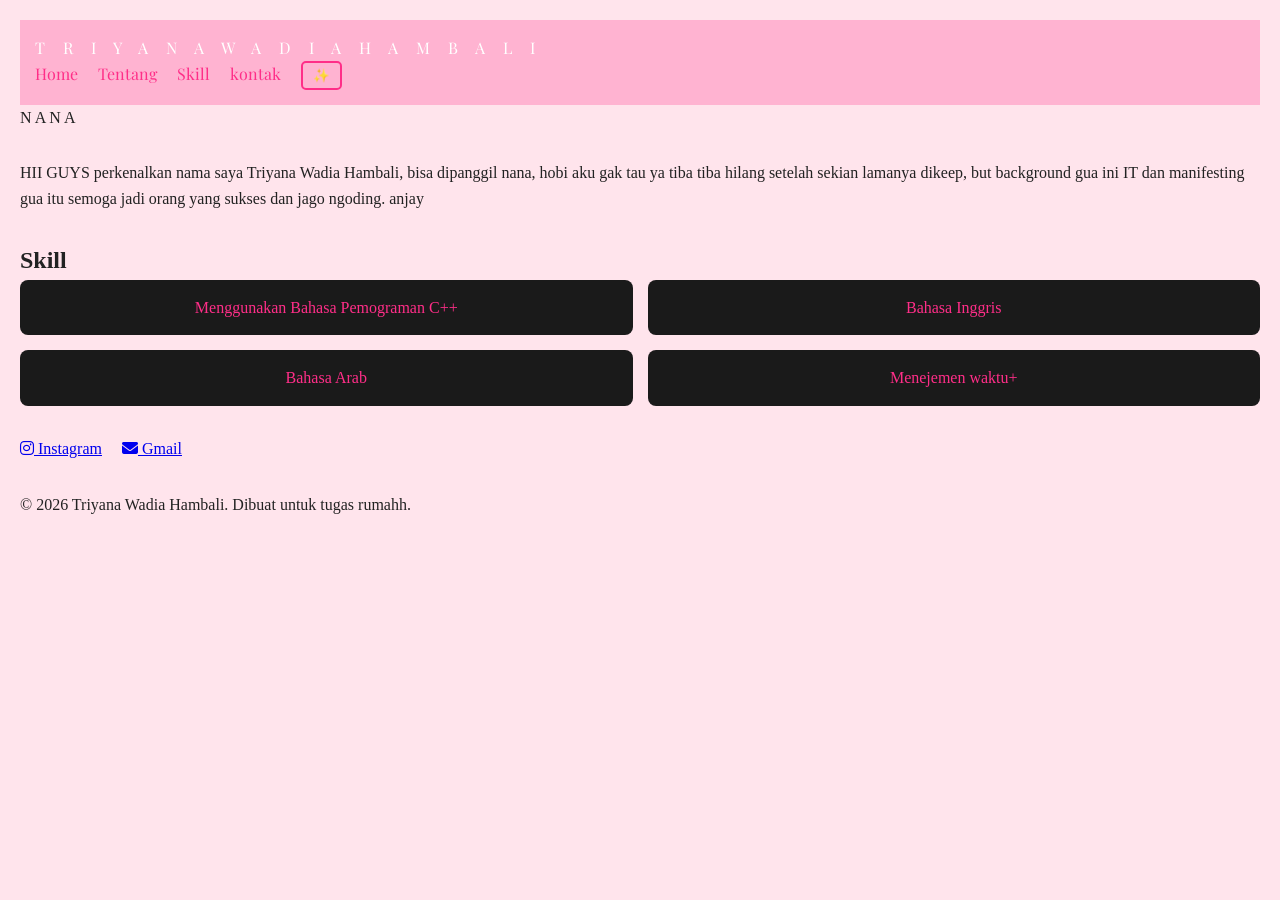
<file: index.html>
<!DOCTYPE html>
<html>
    <head>
        <title>Perkenalan Diri - Triyana</title>
        <link href="https://fonts.googleapis.com/css2?family=Playfair+Display:wght@700&display=swap" rel="stylesheet">
        <link rel="stylesheet" href="style.css">
        <link rel="stylesheet" href="https://cdnjs.cloudflare.com/ajax/libs/font-awesome/6.5.1/css/all.min.css">
        <meta name="viewport" content="width=device-width, initial-scale=1.0">
    </head>
    <body>
        <header>T R I Y A N A   W A D I A   H A M B A L I
        <nav>
            <a href="#Hero">Home</a>
            <a href="#Tentang">Tentang</a>
            <a href="#Skill">Skill</a>
            <a href="#Kontak">kontak</a>
            <button id="toggle-dark">✨</button>
        </nav>
        </header>

        <main>
            <section id = "Hero">N A N A </section>
            <section id = "Tentang">
                <p>HII GUYS perkenalkan nama saya Triyana Wadia Hambali, bisa dipanggil nana, hobi aku gak tau ya tiba tiba hilang setelah sekian lamanya dikeep, but background gua ini IT dan manifesting gua itu semoga jadi orang yang sukses dan jago ngoding. anjay</p></section>
            <section id = "Skill">
                <h2>Skill</h2>
                <div class="skill-grid">
                    <div class="skill-item">Menggunakan Bahasa Pemograman C++</div>
                    <div class="skill-item">Bahasa Inggris</div>
                    <div class="skill-item">Bahasa Arab</div>
                    <div class="skill-item">Menejemen waktu+</div>
                </div>
            </section>
            <section id="kontak">
                            <a href="https://instagram.com/@zhe_shitriyana" target="_blank">
                              <i class="fa-brands fa-instagram"></i> Instagram
                            </a>
                              <a href="mailto:triyanawadiahambali@gmail.com">
                              <i class="fa-solid fa-envelope"></i> Gmail
                            </a>
            </section>
            <footer>
                <p>&copy; 2026 Triyana Wadia Hambali. Dibuat untuk tugas rumahh.</p>
            </footer>
        </main>
        <script src="script.js"></script>
    </body>
</html>
</file>
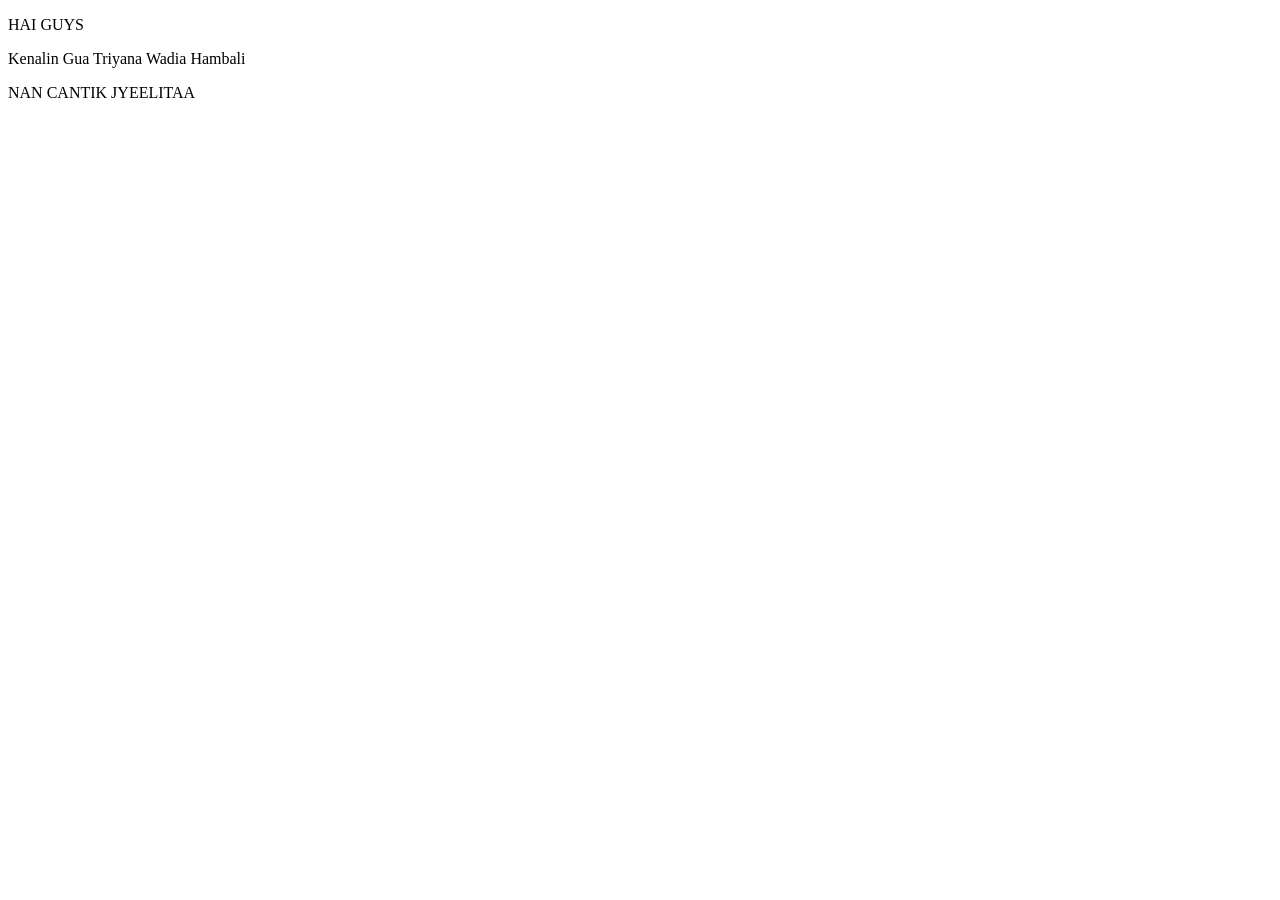
<file: halaman1.html>
<!DOCTYPE html>
<html>
    <head>
        <title>Latihan HTML</title>
    </head>
    <body>
        <p>HAI GUYS</p>
        <P>Kenalin Gua Triyana Wadia Hambali </P>
        <p>NAN CANTIK JYEELITAA</p>
    </body>
</html>
</file>
<file: style.css>
* {
    margin: 0;
    padding: 0;
    box-sizing: border-box;
}

body {
    font-family: 'Times New Roman', Times, serif;
    line-height: 1.6;
    padding: 20px;
    background-color: #ffe4ec;
    color: #222   
}

header {
    background-color: #ffb3d1;
    color: white;
    padding: 15px;
    word-spacing: 14px;
    font-family: 'Playfair Display', serif;
}

section {
    margin-bottom: 30px;
    animation: fadeIn 1s ease;
}

#kontak{
    display: flex;
    gap: 20px
}

nav{
    display: flex;
    gap: 20px;
}
nav a{
    color: #ff2e88;
    text-decoration: none;
}

.skill-grid {
    display: grid;
    grid-template-columns: 1fr 1fr;
    gap: 15px;
}

.skill-item {
    background-color: #1a1a1a;
    color: #ff2e88;
    padding: 15px;
    text-align: center;
    border-radius: 8px;
    transition: transform 0.3 ease;
}

.skill-item:hover{
    transform: scale(1.05);
}

@media (max-width: 420px){
    header{
        word-spacing: 4px;
        font-size: 14px;
    }

    .skill-grid{
        grid-template-columns: 1fr;
    }

    nav{
        flex-wrap: wrap;
    }
}

@keyframes fadeIn{
    from{
        opacity: 0;
        transform: translateY(0);
    }
}

body.dark-mode{
    background-color: #0d0d0d;
    color: #f5f5f5;
}

body.dark-mode .skill-item{
    background-color: #2a2a2a;
}

#toggle-dark{
    background: none;
    border: 2px solid #ff2e88;
    color: #ff2e88;
    padding: 5px 10px;
    border-radius: 5px;
    cursor: pointer;
}

#tentang p {
    text-align: justify;
    line-height: 1.8;
    max-width: 700px;
}
</file>
